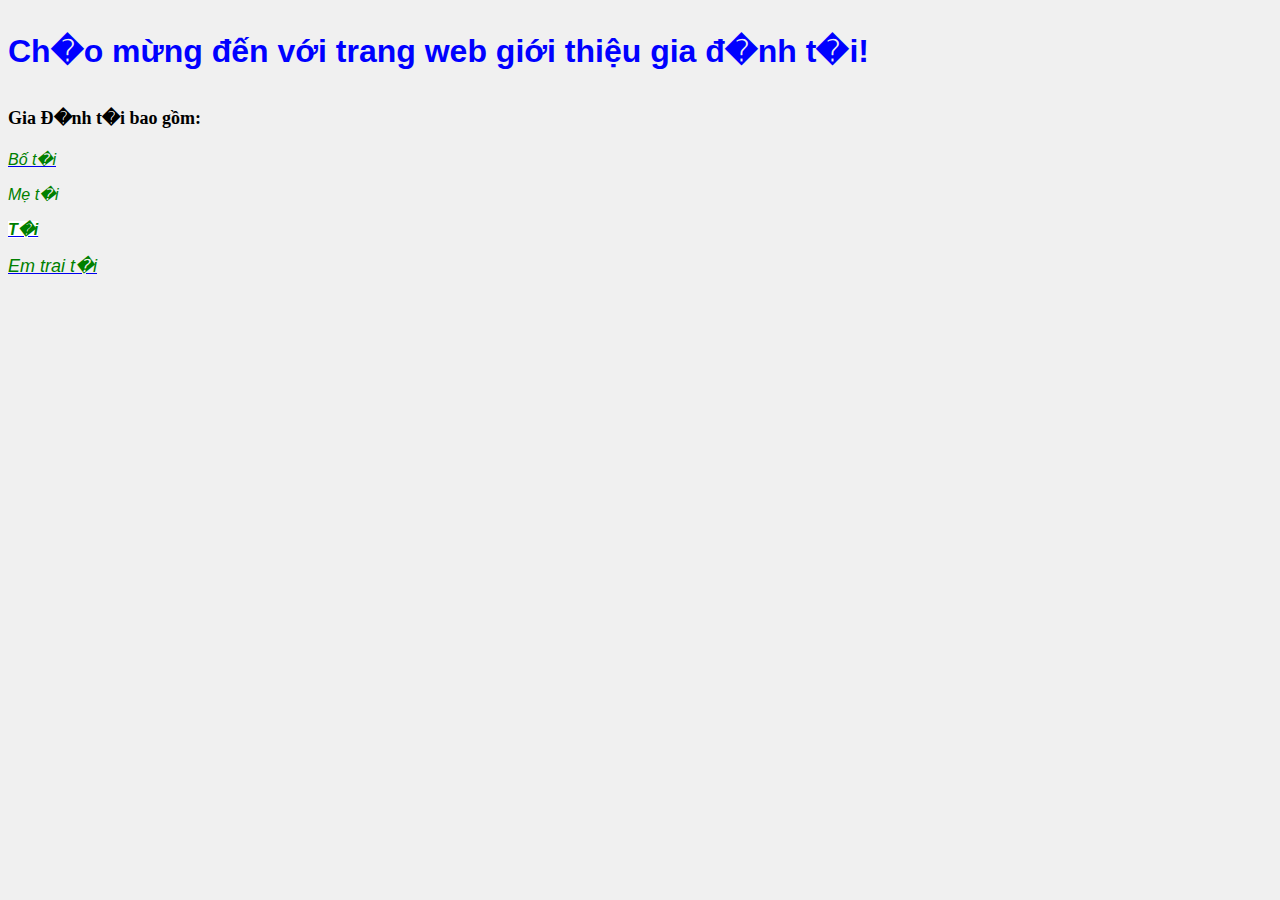
<file: index.htm>
<!DOCTYPE html>
<html lang="vi">
<head>
    </style>
      <link rel="stylesheet" type="text/css" href="myStyle.css">
</head>
<body>
    <style>
   
    </style>
</style>
    <header>
        <h1>
		<p class="Tieu_de">Ch�o m&#7915;ng &#273;&#7871;n v&#7899;i trang web gi&#7899;i thi&#7879;u gia &#273;�nh t�i!</p>
    </header>
    <div class="container">
        <div class="gallery">
            <h2><font face="Times New Roman" size="4">Gia &#272;�nh t�i bao g&#7891;m:
			</font> </h2>
            

    
        </div>
    </div>
	<p><i><a href="index2.htm">
	<font class="Sieu_lien_ket"&>
	B&#7889; t�i</font></a></i></p>
	<p>
	<i>
	<font class="Sieu_lien_ket"&>M&#7865; t�i
	</span></font> </a> </font></i></p>
	<p>
	<font face="Times New Roman" style="font-style: italic; font-weight: 700; background-color: #FFFFFF"><a href="index4.htm">
	<font class="Sieu_lien_ket"&>T�i</span></font></a></font></p>
	<p>
	<a href="index5.htm">
	<span style="text-decoration: none; font-style:italic">
	<font color="#FF0000" size="4">
	<font class="Sieu_lien_ket"&>Em trai 
	t�i</font></font></span></a></p>
	<p>
	&nbsp;</p>
	<p>
	&nbsp;</p>
	<p>
	&nbsp;</p>
	<p>
	&nbsp;</p>
	<p>
	&nbsp;</p>
	<p>
	&nbsp;</p>
	<p>
	&nbsp;</p>
	<p>
	&nbsp;</p>
	<p>
	&nbsp;</p>
	<p>
	<h2>
	&nbsp;
	</body>
</html>
</file>
<file: myStyle.css>
body {
    font-family: Arial, sans-serif;
    background-color: #f0f0f0;
}

.Tieu_de {
    color: blue;
    font-size: 18 pt;
    font-weight: bold;
    font-family: Arial,san-serif;
}

.Noi_dung {
    color: purple;
    font-size: 14 pt;
    font-weight: italic ;
    font-family: Arial,san-serif;
}
.Sieu_lien_ket {
    color: green;
    font-size: 16 pt;
    font-weight: italic ;
    text-decoration:none;
    font-family: Arial,san-serif;
}
</file>
